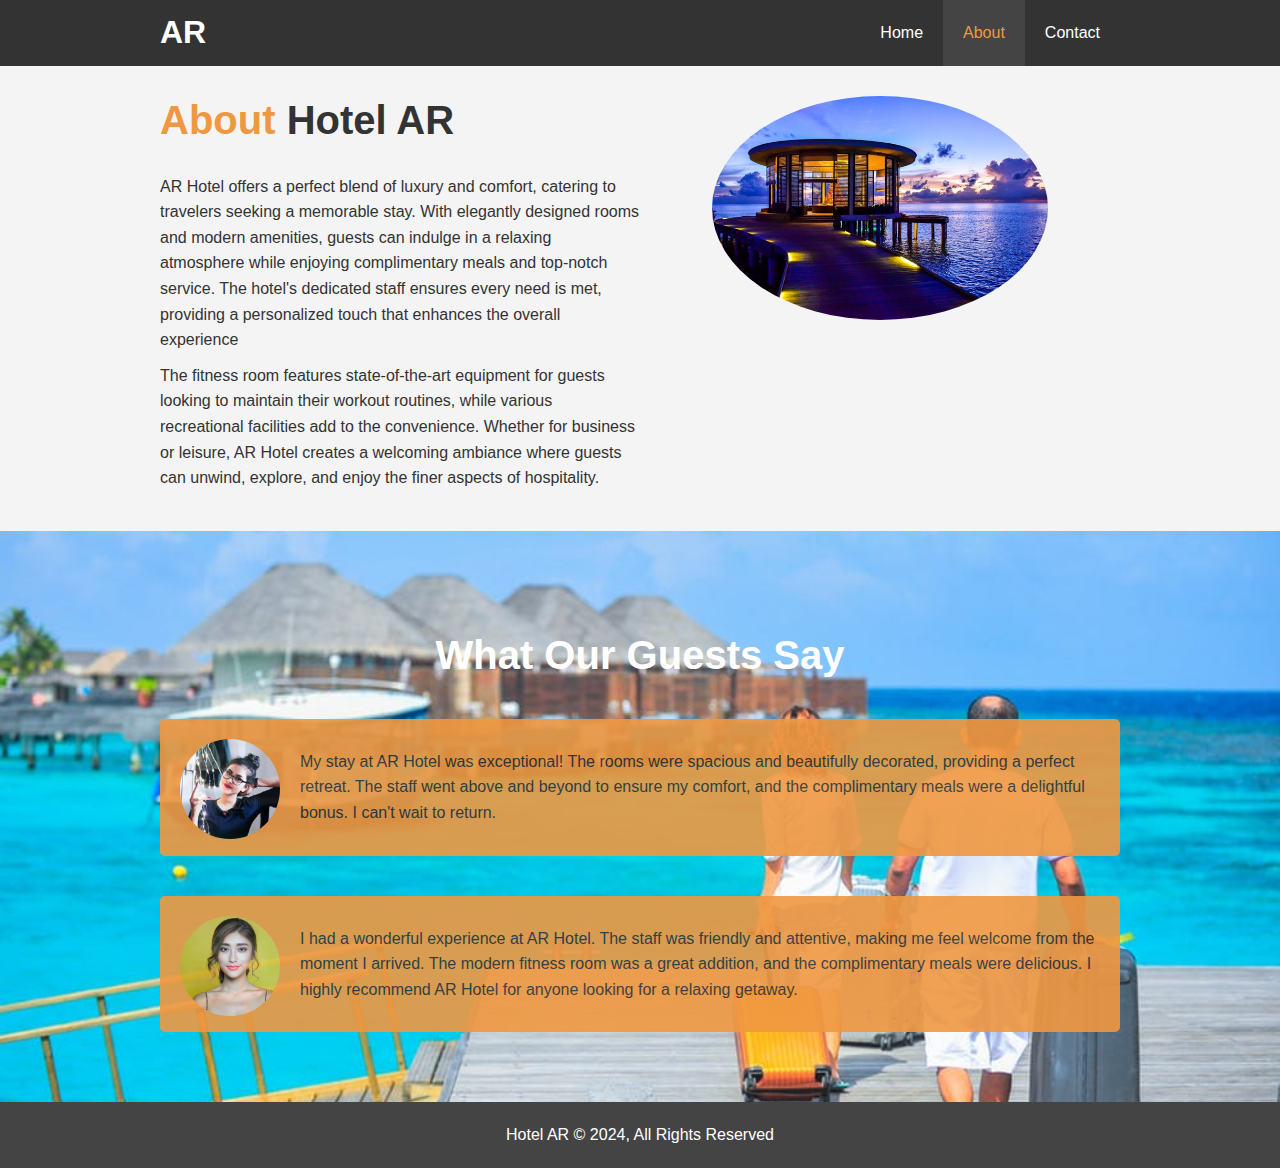
<file: about.html>
<!DOCTYPE html>
<html lang="en">
<head>
  <meta charset="UTF-8">
  <meta name="viewport" content="width=device-width, initial-scale=1.0">
  <meta http-equiv="X-UA-Compatible" content="ie=edge">
  <meta name="description" content="Welcome to the most luxurious hotel in Noida, Uttar Pradesh">
  <meta name="keywords" name="hotel, noida hotel, luxurious hotels in noida">
  <link rel="stylesheet" href="style.css">
  <link rel="stylesheet" media="screen and (max-width: 769px)" 
  href="mobile.css">
  <title>Hotel AR | About</title>  
</head>
<body>
  <header>
  <nav id="navbar">
    <div class="container">
  <h1 class="logo"><a href="Index.html">AR</a></h1>
  <ul>
    <li><a href="Index.html">Home</a></li>
    <li><a class="current" href="About.html">About</a></li>
    <li><a href="Contact.html">Contact</a></li>
  </ul>
</div>
</nav>
</header>

<section id="about-info" class="bg-light py-3">
  <div class="container">
    <div class="info-left">
      <h1 class="l-heading"><span class="text-primary">
        About</span> Hotel AR</h1>
        <p>
          AR Hotel offers a perfect blend of luxury and comfort, catering to travelers seeking a memorable stay. With elegantly designed rooms and modern amenities, guests can indulge in a relaxing atmosphere while enjoying complimentary meals and top-notch service. The hotel's dedicated staff ensures every need is met, providing a personalized touch that enhances the overall experience</p>
          <p>The fitness room features state-of-the-art equipment for guests looking to maintain their workout routines, while various recreational facilities add to the convenience. Whether for business or leisure, AR Hotel creates a welcoming ambiance where guests can unwind, explore, and enjoy the finer aspects of hospitality.</p>
    </div>
    <div class="info-right">
      <img src="img2.jpg" alt="hotel">
    </div>
  </div>
</section>
<div class="clr"></div>

<section id="testimonials" class="py-3">
  <div class="container">
    <h2 class="l-heading">What Our Guests Say</h2>
    <div class="testimonial bg-primary">
      <img src="img4.jpg" alt="Samantha">
      <p>My stay at AR Hotel was exceptional! The rooms were spacious and beautifully decorated, providing a perfect retreat. The staff went above and beyond to ensure my comfort, and the complimentary meals were a delightful bonus. I can't wait to return.</p>
      </div>
    <div class="testimonial bg-primary">
      <img src="img6.jpg" alt="Rubina">
      <p>I had a wonderful experience at AR Hotel. The staff was friendly and attentive, making me feel welcome from the moment I arrived. The modern fitness room was a great addition, and the complimentary meals were delicious. I highly recommend AR Hotel for anyone looking for a relaxing getaway.</p>
      </div>
</section>
<footer id="main-footer">
  Hotel AR &copy; 2024, All Rights Reserved 
</footer>
</body>
</html>
</file>
<file: style.css>
* {
    margin: 0;
    padding: 0; 
    box-sizing: border-box;
  }
  
  
  body,html {
    font-family: 'Segoe UI', Tahoma, Geneva, Verdana, sans-serif;
    line-height: 1.6em;
  }
  
  a {
    color: #333;
    text-decoration: none;
  }
  
  h1, h2, h3 {
    padding-bottom: 20px;
  }
  
  p {
    margin: 10px 0;
  }
  
  
  .container {
    margin: auto;
    max-width: 1000px;
    padding: 0 20px;
    overflow: auto;
  }
  
  .text-primary {
    color: #f09841;
  }
  
  .lead {
    font-size: 20px;
  }
  
  .btn {
    display: inline-block;
    font-size: 18px;
    background: #333;
    color: #fff;
    padding: 13px 20px;
    border: none;
    cursor: pointer;
  }
  
  .btn:hover {
    background: #f09841;
    color: #333;
  }
  
  .btn-light {
    background: #f4f4f4;
    color: #333;
  }
  
  .bg-dark {
    background: #333;
    color: #fff;
  }
  
  .bg-light {
    background: #f4f4f4;
    color: #333;
  }
  
  .bg-primary {
    background: #f09841;
    color: #333;
  }
  
  
  .py-1 { padding: 10px 0; }
  .py-2 { padding: 20px 0; }
  .py-3 { padding: 30px 0; }
  
  .clr {
    clear:both;
  }
  
  .l-heading {
    font-size: 40px;
    line-height: 1.2;
  }
  

  #navbar {
    background: #333;
    color: #fff;
    overflow: auto;
  }
  
  #navbar a {
    color: #fff;
  }
  
  #navbar .logo {
    float: left;
    padding-top: 20px;
  }
  
  #navbar ul {
    list-style: none;
    float: right;
  }
  
  #navbar ul li {
    float: left;
  }
  
  #navbar ul li a {
    display: block;
    padding: 20px;
    text-align: center;
  }
  
  #navbar ul li a:hover,
  #navbar ul li a.current {
    background: #444;
    color: #f09841;
  }
  
  
  #showcase {
    background: url('img1.jpg') no-repeat 
    center center/cover;
    height: 700px;
  }
  #showcase .showcase-content {
     text-align: center;
     color: #fff;
     padding-top: 170px;
    }
  #showcase .showcase-content h1 {
    font-size: 60px;
    line-height: 1.2em;
  }
  
  #showcase .showcase-content p {
    padding-bottom: 20px;
    line-height: 1.7em;
  }
  
  
  #home-info {
    height: 450px;
  }
  
  #home-info .info-img {
    float: left;
    width: 50%;
    background: url('img7.jpg') no-repeat;
    min-height: 100%;
  }
  
  #home-info .info-content {
    float: right;
    width: 50%;
    height:100%;
    text-align: center;
    padding: 50px 30px;
    overflow: hidden;
  }
  
  #home-info .info-content p {
    padding: 30px;
  }
  
  
  .box {
    float: left;
    width:33.3%;
    padding: 50px;
    text-align: center;
  }
  .box i {
    margin-bottom: 10px;
  }
  
  
  #about-info .info-right {
    float: right;
    width: 50%;
    min-height: 100%;
  }
  
  #about-info .info-right img {
    display: block;
    margin: auto;
    width: 70%;
    border-radius: 50%;
  }
  
  #about-info .info-left {
    float: left;
    width: 50%;
    min-height: 100%;
  }
  
  
  #testimonials {
    height: 100%;
    background: url('img3.jpeg') 
    no-repeat center center/cover;
    padding-top: 100px;
  }
  
  #testimonials h2 {
    color: #fff;
    text-align: center;
    padding-bottom: 40px;
  }
  
  #testimonials .testimonial {
    padding: 20px;
    margin-bottom: 40px;
    border-radius: 5px;
    opacity: 0.9;
  }
  
  #testimonials .testimonial img {
    width: 100px;
    float: left;
    margin-right: 20px;
    border-radius: 50%;
  }
  
  
  #contact form .form-group {
    margin-bottom: 20px;
  }
  
  #contact-form label {
    display: block;
    margin-bottom: 5px;
  }
  
  #contact-form input,
  #contact-form textarea {
    width: 100%;
    padding: 10px;
    border: 1px #ddd solid;
  }
  
  
  #contact-form textarea {
    height: 200px;
  }
  
  #contact-form input:focus,
  #contact-form textarea:focus {
    outline: none;
    border-color: #f09841;
  }
  
  
  #main-footer {
    text-align: center;
    background: #444;
    color: #fff;
    padding: 20px;
  }
</file>
<file: mobile.css>
#navbar .logo {
    float: none;
    text-align: center;
  }
  
  #navbar ul, #navbar ul li {
    float: none;
  }
  
  #navbar ul li a {
    padding: 5px;
    border-bottom: #444 dotted 1px;
  }
  
  
  #showcase {
    height:100%;
  }
  
  #showcase .showcase-content {
    padding-top: 70px;
    padding-bottom: 30px;
   }
  
  
  #home-info .info-img {
    display: none;
  }
  
  #home-info .info-content {
    float: none;
    width: 100%;
    padding: 30px 10px;
  }
  
  
  
  .box {
    float: none;
    width: 100%;
  }
  
  
  #about-info .info-right,
  #about-info .info-left {
    float: none;
    width: 100%;
  }
  
  #about-info .info-right {
    margin-top: 30px;
  }
  
  .l-heading {
    text-align: center;
  }
  
  
  #contact-info .box {
    border-bottom: #444 dotted 1px;
  }
</file>
